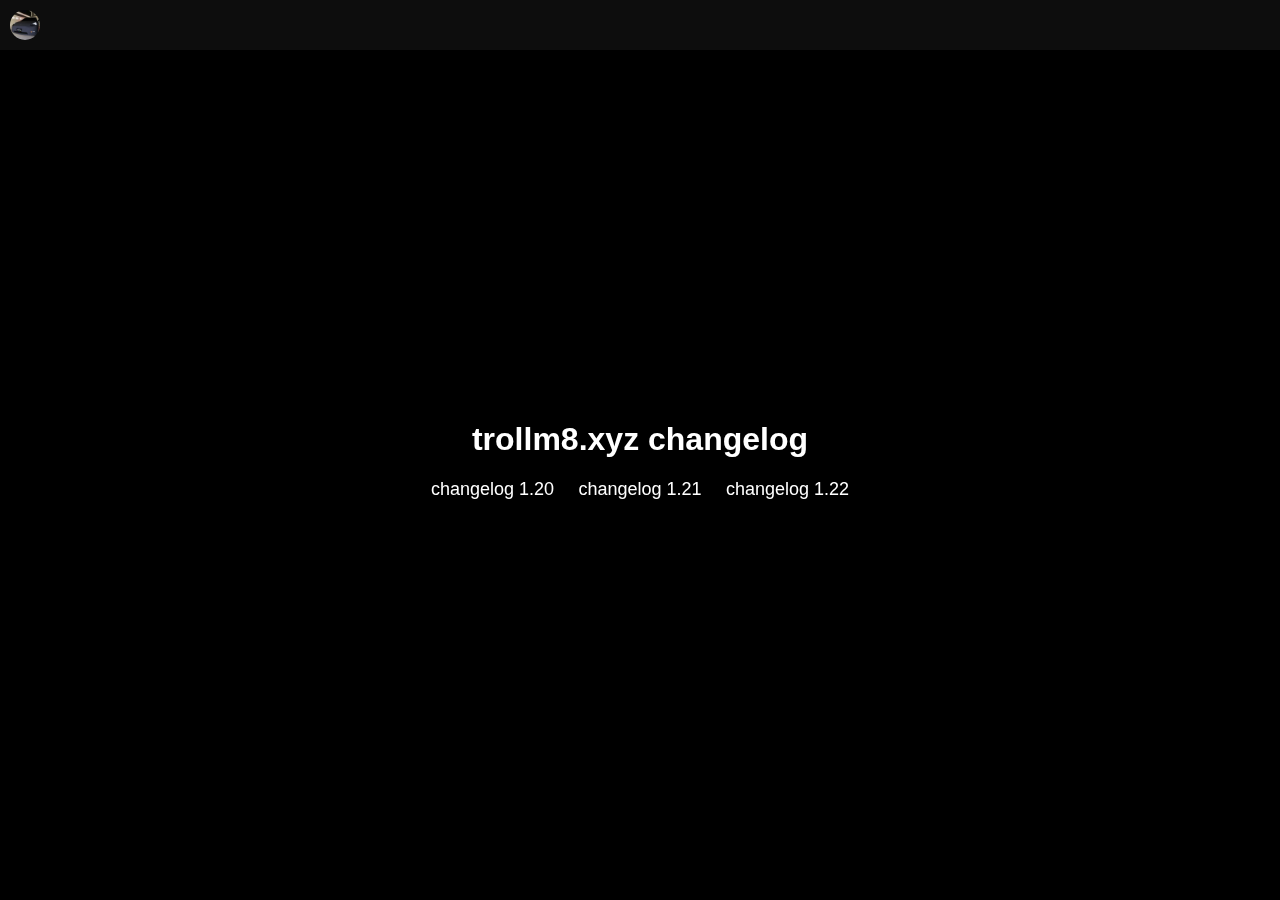
<file: changelog.html>
<!DOCTYPE html>
<html lang="en">
<head>
    <meta charset="UTF-8">
    <meta name="viewport" content="width=device-width, initial-scale=1.0">
    <title>trollm8's website</title>
    <link rel="stylesheet" href="changelog.css">
    <link rel="icon" type="image/x-icon" href="/images/favicon.ico">
       <meta property="og:title" content="trollm8's site">
    <meta property="og:description" content="this is just an about me website.">
    <meta property="og:image" content="https://trollm8.is-a.dev/images/avatar.png">
    <meta property="og:url" content="https://trollm8.xyz">
    <meta property="og:type" content="website">
    
<body>
    <div class="stars"></div>
    <div class="twinkling"></div>
    <div class="blurred-bar">
        <img src="/images/avatar.png" alt="Avatar" class="avatar">
    </div>
    </div>
    <div class="content">
        <div class="container">
            <div class="description">
                <h1>trollm8.xyz changelog</h1>
            </div>
            <div class="social-links">
                <a href="https://raw.githubusercontent.com/trollm8/changelog/main/1.20.txt" target="_blank">changelog 1.20</a>
                <a href="https://raw.githubusercontent.com/trollm8/trollmeight/main/changelog/1.21.txt" target="_blank">changelog 1.21</a>
                     <a href="https://raw.githubusercontent.com/trollm8/changelog/refs/heads/main/1.22.txt" target="_blank">changelog 1.22</a>
            </div>
        </div>
    </div>
</body>
</html>
</file>
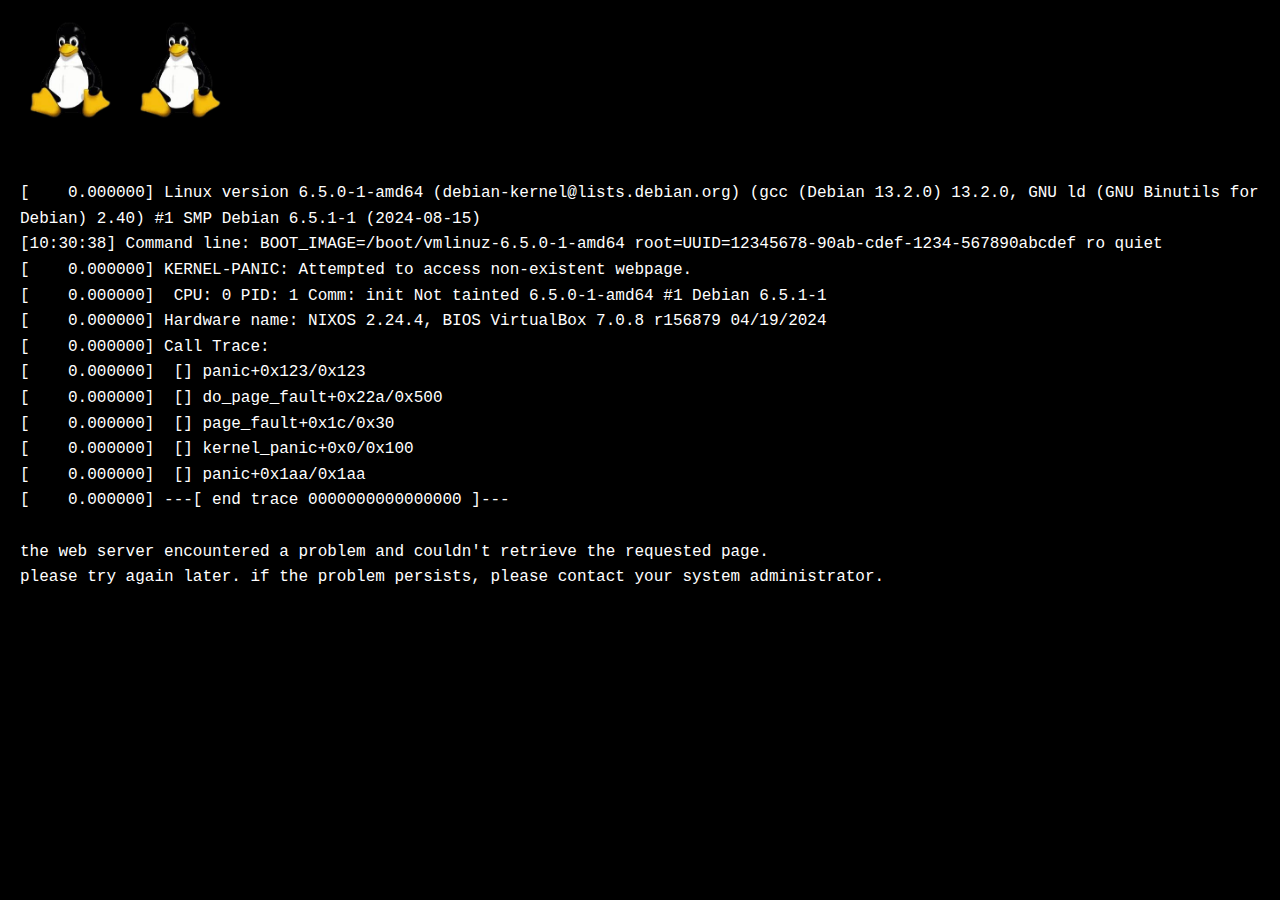
<file: kernelp.html>
<!DOCTYPE html>
<html lang="en">
<head>
    <meta charset="UTF-8">
    <meta name="viewport" content="width=device-width, initial-scale=1.0">
    <title>kernel panic</title>
    <link rel="icon" type="image/x-icon" href="/images/favicon.ico">
    <style>
        body {
            background-color: black;
            color: white;
            font-family: 'Courier New', Courier, monospace;
            font-size: 16px;
            line-height: 1.6;
            margin: 0;
            padding: 20px;
            position: relative;
        }
        .penguins {
            position: absolute;
            top: 20px;
            left: 20px;
        }
        .penguins img {
            height: 100px;
        }
        .content {
            margin-top: 110px;
            white-space: pre-wrap;
        }
    </style>
</head>
<body>
    <div class="penguins">
        <img src="kernelp/penguin.png" alt="Penguin">
        <img src="kernelp/penguin.png" alt="Penguin">
    </div>
    <div class="content">
        <script>
            const now = new Date();
            const formattedTime = `[${now.getHours().toString().padStart(2, '0')}:${now.getMinutes().toString().padStart(2, '0')}:${now.getSeconds().toString().padStart(2, '0')}]`;

            const panicText = `
[    0.000000] Linux version 6.5.0-1-amd64 (debian-kernel@lists.debian.org) (gcc (Debian 13.2.0) 13.2.0, GNU ld (GNU Binutils for Debian) 2.40) #1 SMP Debian 6.5.1-1 (2024-08-15)
${formattedTime} Command line: BOOT_IMAGE=/boot/vmlinuz-6.5.0-1-amd64 root=UUID=12345678-90ab-cdef-1234-567890abcdef ro quiet
[    0.000000] KERNEL-PANIC: Attempted to access non-existent webpage.
[    0.000000]  CPU: 0 PID: 1 Comm: init Not tainted 6.5.0-1-amd64 #1 Debian 6.5.1-1
[    0.000000] Hardware name: NIXOS 2.24.4, BIOS VirtualBox 7.0.8 r156879 04/19/2024
[    0.000000] Call Trace:
[    0.000000]  [<ffffffff810e3185>] panic+0x123/0x123
[    0.000000]  [<ffffffff81304c7a>] do_page_fault+0x22a/0x500
[    0.000000]  [<ffffffff81016a1c>] page_fault+0x1c/0x30
[    0.000000]  [<ffffffff8173e7fc>] kernel_panic+0x0/0x100
[    0.000000]  [<ffffffff810e3185>] panic+0x1aa/0x1aa
[    0.000000] ---[ end trace 0000000000000000 ]---

the web server encountered a problem and couldn't retrieve the requested page.
please try again later. if the problem persists, please contact your system administrator.
            `;
            document.write(panicText);
        </script>
    </div>
</body>
</html>
</file>
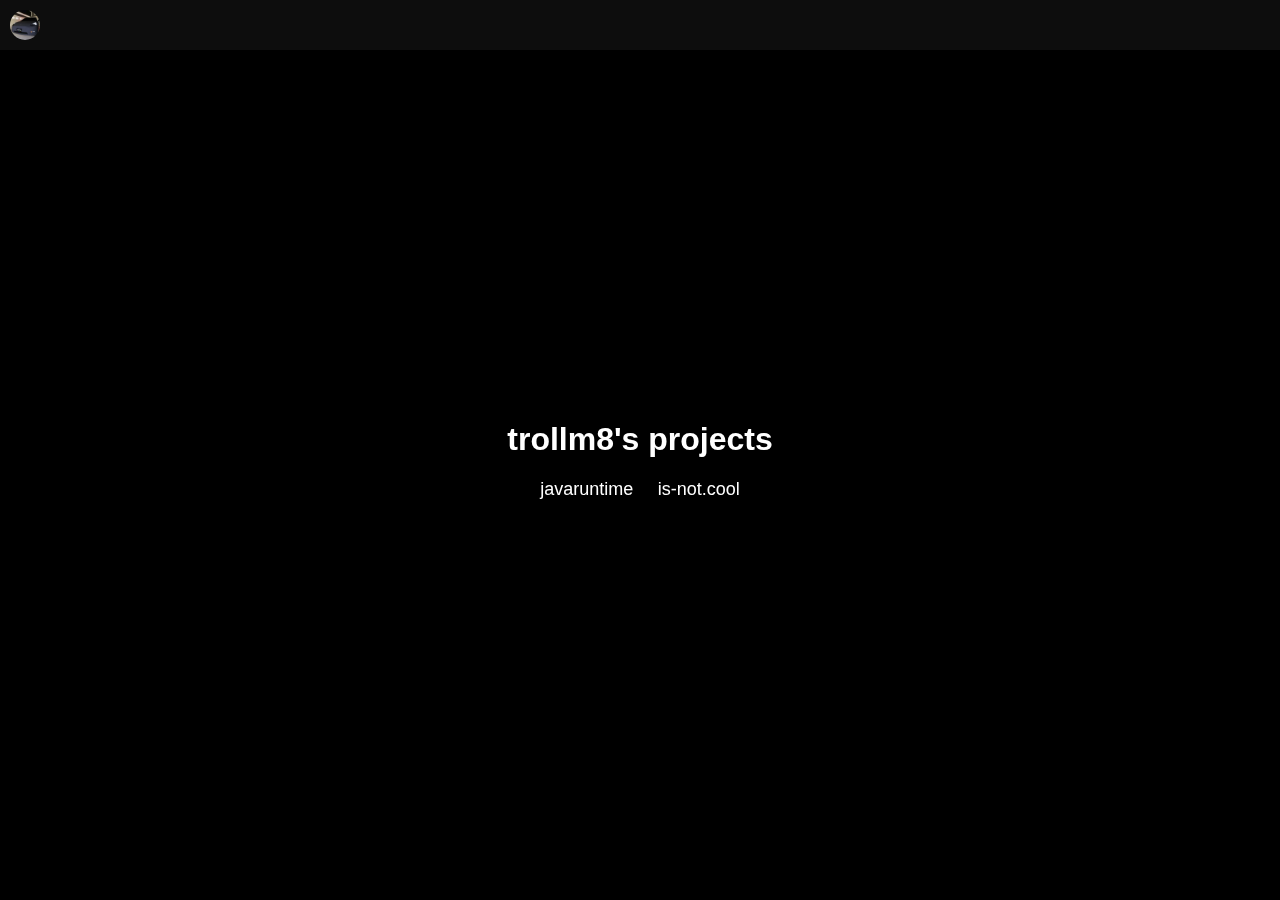
<file: projects.html>
<!DOCTYPE html>
<html lang="en">
<head>
    <meta charset="UTF-8">
    <meta name="viewport" content="width=device-width, initial-scale=1.0">
    <title>trollm8's website</title>
    <link rel="stylesheet" href="projects.css">
    <link rel="icon" type="image/x-icon" href="/images/favicon.ico">
       <meta property="og:title" content="trollm8's site">
    <meta property="og:description" content="this is just an about me website.">
    <meta property="og:image" content="https://trollm8.is-a.dev/images/avatar.png">
    <meta property="og:url" content="https://trollm8.xyz">
    <meta property="og:type" content="website">
    
<body>
    <div class="stars"></div>
    <div class="twinkling"></div>
    <div class="blurred-bar">
        <img src="/images/avatar.png" alt="Avatar" class="avatar">
    </div>
    </div>
    <div class="content">
        <div class="container">
            <div class="description">
                <h1>trollm8's projects</h1>
            </div>
            <div class="social-links">
                               <a href="https://github.com/trollm8/javaruntime/tree/main" target="_blank">javaruntime</a>
                                       <a href="https://github.com/is-not-cool/registration" target="_blank">is-not.cool</a>
                
            </div>
        </div>
    </div>
</body>
</html>
</file>
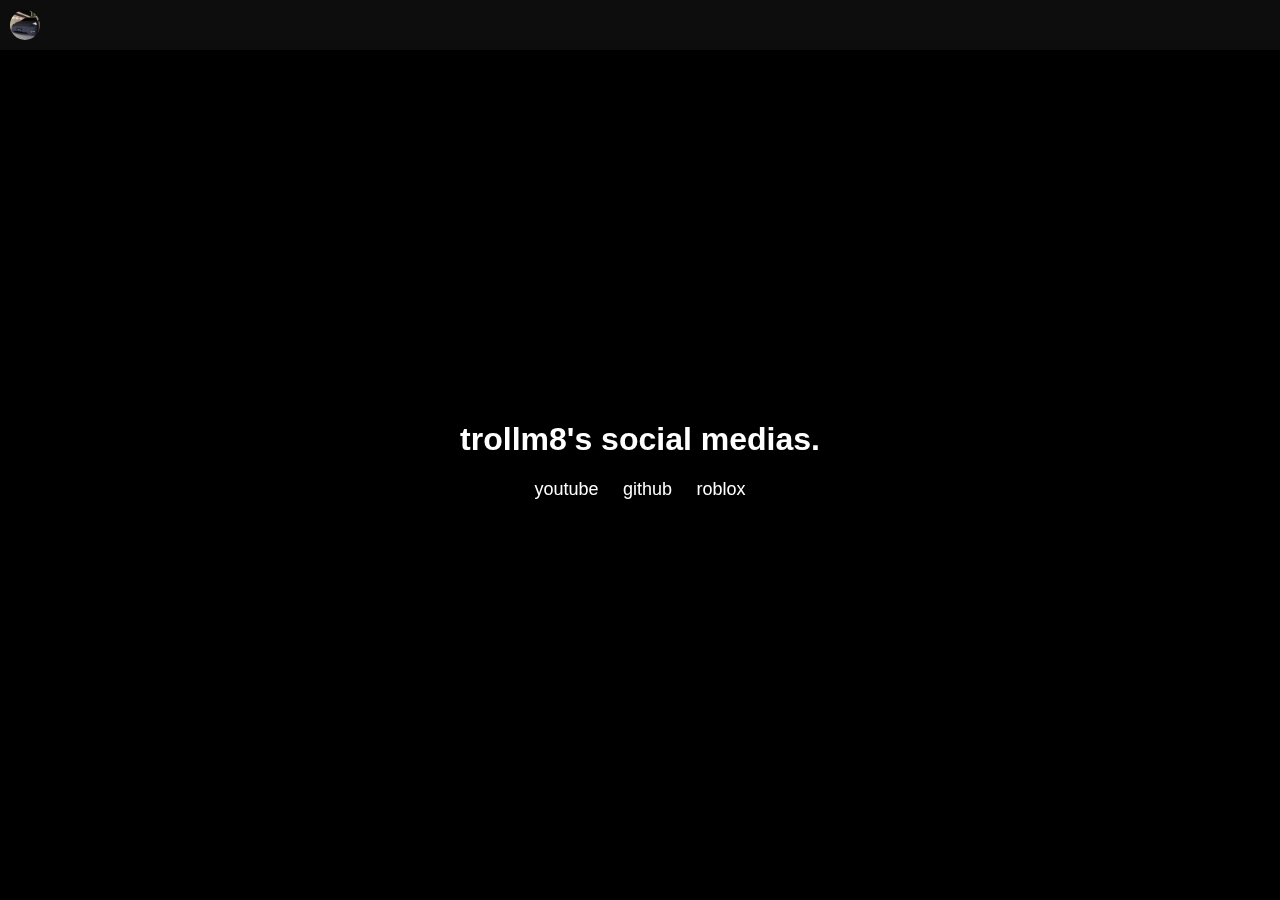
<file: socials.html>
<!DOCTYPE html>
<html lang="en">
<head>
    <meta charset="UTF-8">
    <meta name="viewport" content="width=device-width, initial-scale=1.0">
    <title>trollm8's website</title>
    <link rel="stylesheet" href="socials.css">
    <link rel="icon" type="image/x-icon" href="/images/favicon.ico">
       <meta property="og:title" content="trollm8's site">
    <meta property="og:description" content="this is just an about me website.">
    <meta property="og:image" content="https://trollm8.is-a.dev/images/avatar.png">
    <meta property="og:url" content="https://trollm8.xyz">
    <meta property="og:type" content="website">
    
<body>
    <div class="stars"></div>
    <div class="twinkling"></div>
    <div class="blurred-bar">
        <img src="/images/avatar.png" alt="Avatar" class="avatar">
    </div>
    </div>
    <div class="content">
        <div class="container">
            <div class="description">
                <h1>trollm8's social medias.</h1>
            </div>
            <div class="social-links">
                <a href="https://www.youtube.com/@trollm8" target="_blank">youtube</a>
                <a href="https://github.com/trollm8" target="_blank">github</a>
                <a href="https://www.roblox.com/users/7131532868/profile" target="_blank">roblox</a>
            </div>
        </div>
    </div>
</body>
</html>
</file>
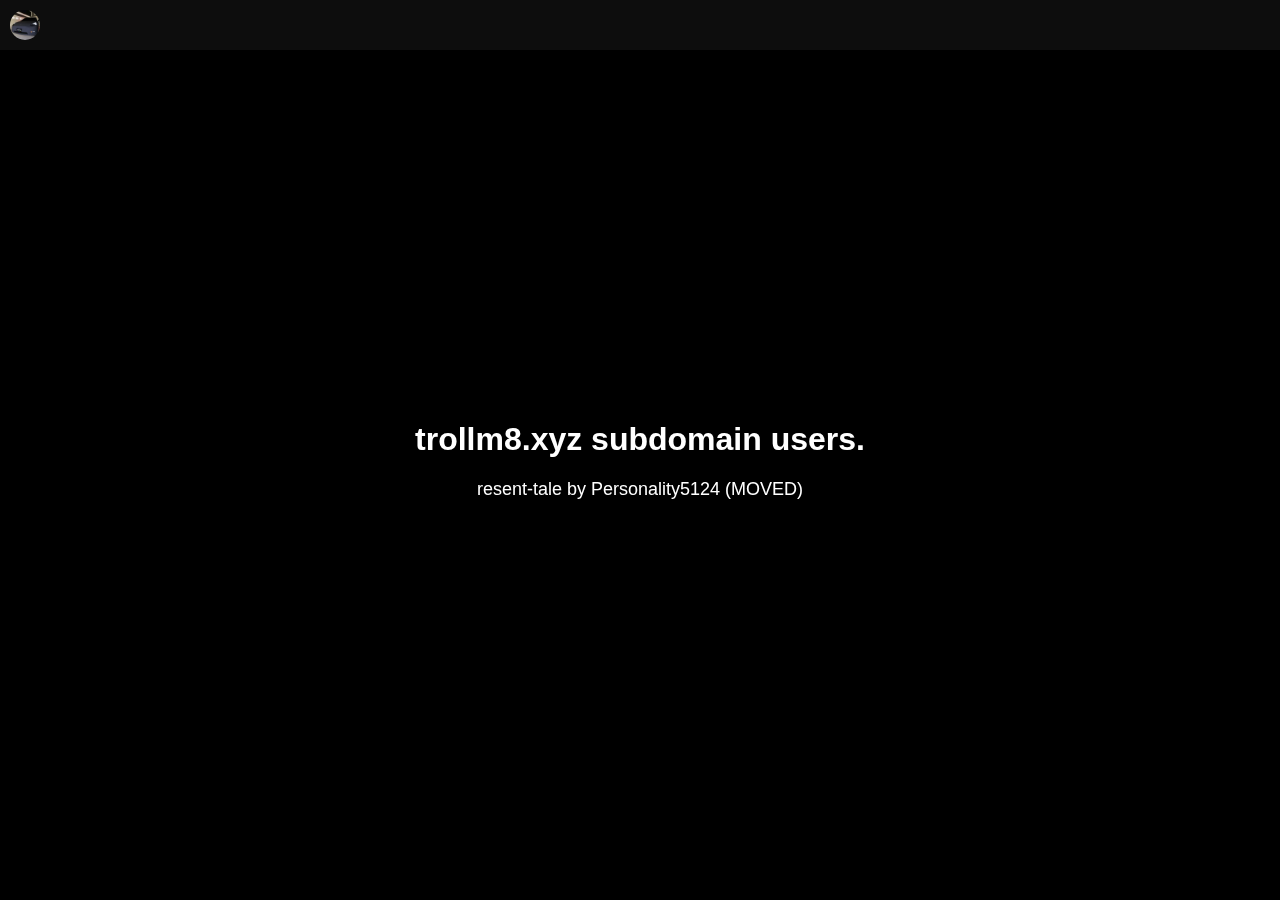
<file: subdomains.html>
<!DOCTYPE html>
<html lang="en">
<head>
    <meta charset="UTF-8">
    <meta name="viewport" content="width=device-width, initial-scale=1.0">
    <title>trollm8's website</title>
    <link rel="stylesheet" href="/subdmns.css">
    <link rel="icon" type="image/x-icon" href="/images/favicon.ico">
       <meta property="og:title" content="trollm8's site">
    <meta property="og:description" content="this is just an about me website.">
    <meta property="og:image" content="https://trollm8.is-a.dev/images/avatar.png">
    <meta property="og:url" content="https://trollm8.xyz">
    <meta property="og:type" content="website">
</head>
<body>
    <div class="stars"></div>
    <div class="twinkling"></div>
    <div class="blurred-bar">
        <img src="/images/avatar.png" alt="Avatar" class="avatar">
    </div>
    <div class="content">
        <div class="container">
            <div class="description">
                <h1>trollm8.xyz subdomain users.</h1>
            </div>
            <div class="social-links">
                <a href="https://resenttale.trollm8.xyz" target="_blank">resent-tale by Personality5124 (MOVED) </a>
            </div>
        </div>
    </div>
</body>
</html>
</file>
<file: changelog.css>
body {
    margin: 0;
    padding: 0;
    font-family: Arial, sans-serif;
    background-color: #000;
    color: white;
    overflow: hidden;
}

.stars, .twinkling {
    position: absolute;
    top: 0;
    left: 0;
    width: 100%;
    height: 100%;
    display: block;
    z-index: 0;
}

.stars {
    background: black url('https://www.script-tutorials.com/demos/360/images/stars.png') repeat top center;
    animation: move-stars 100s linear infinite;
}

.twinkling {
    background: transparent url('https://www.script-tutorials.com/demos/360/images/twinkling.png') repeat top center;
    animation: move-twinkling 200s linear infinite;
}

@keyframes move-stars {
    from {background-position: 0 0;}
    to {background-position: -10000px 10000px;}
}

@keyframes move-twinkling {
    from {background-position: 0 0;}
    to {background-position: -10000px 10000px;}
}

.blurred-bar {
    position: absolute;
    top: 0;
    width: 100%;
    height: 50px;
    backdrop-filter: blur(20px);
    background: rgba(255, 255, 255, 0.05);
    display: flex;
    align-items: center;
    padding-left: 10px;
    z-index: 2;
}

.avatar {
    height: 30px;
    width: 30px;
    border-radius: 50%;
    margin-right: 10px;
}

.home-link {
    color: white;
    text-decoration: none;
    font-size: 18px;
}

.content {
    position: relative;
    z-index: 3;
    display: flex;
    justify-content: center;
    align-items: center;
    height: 100vh;
}

.container {
    text-align: center;
}

.description {
    margin-bottom: 20px;
}


.social-links a {
    color: white;
    text-decoration: none;
    margin: 0 10px;
    font-size: 18px;
}

.social-links a:hover {
    text-decoration: underline;
}
</file>
<file: projects.css>
body {
    margin: 0;
    padding: 0;
    font-family: Arial, sans-serif;
    background-color: #000;
    color: white;
    overflow: hidden;
}

.stars, .twinkling {
    position: absolute;
    top: 0;
    left: 0;
    width: 100%;
    height: 100%;
    display: block;
    z-index: 0;
}

.stars {
    background: black url('https://www.script-tutorials.com/demos/360/images/stars.png') repeat top center;
    animation: move-stars 100s linear infinite;
}

.twinkling {
    background: transparent url('https://www.script-tutorials.com/demos/360/images/twinkling.png') repeat top center;
    animation: move-twinkling 200s linear infinite;
}

@keyframes move-stars {
    from {background-position: 0 0;}
    to {background-position: -10000px 10000px;}
}

@keyframes move-twinkling {
    from {background-position: 0 0;}
    to {background-position: -10000px 10000px;}
}

.blurred-bar {
    position: absolute;
    top: 0;
    width: 100%;
    height: 50px;
    backdrop-filter: blur(20px);
    background: rgba(255, 255, 255, 0.05);
    display: flex;
    align-items: center;
    padding-left: 10px;
    z-index: 2;
}

.avatar {
    height: 30px;
    width: 30px;
    border-radius: 50%;
    margin-right: 10px;
}

.home-link {
    color: white;
    text-decoration: none;
    font-size: 18px;
}

.content {
    position: relative;
    z-index: 3;
    display: flex;
    justify-content: center;
    align-items: center;
    height: 100vh;
}

.container {
    text-align: center;
}

.description {
    margin-bottom: 20px;
}


.social-links a {
    color: white;
    text-decoration: none;
    margin: 0 10px;
    font-size: 18px;
}

.social-links a:hover {
    text-decoration: underline;
}
</file>
<file: socials.css>
body {
    margin: 0;
    padding: 0;
    font-family: Arial, sans-serif;
    background-color: #000;
    color: white;
    overflow: hidden;
}

.stars, .twinkling {
    position: absolute;
    top: 0;
    left: 0;
    width: 100%;
    height: 100%;
    display: block;
    z-index: 0;
}

.stars {
    background: black url('https://www.script-tutorials.com/demos/360/images/stars.png') repeat top center;
    animation: move-stars 100s linear infinite;
}

.twinkling {
    background: transparent url('https://www.script-tutorials.com/demos/360/images/twinkling.png') repeat top center;
    animation: move-twinkling 200s linear infinite;
}

@keyframes move-stars {
    from {background-position: 0 0;}
    to {background-position: -10000px 10000px;}
}

@keyframes move-twinkling {
    from {background-position: 0 0;}
    to {background-position: -10000px 10000px;}
}

.blurred-bar {
    position: absolute;
    top: 0;
    width: 100%;
    height: 50px;
    backdrop-filter: blur(20px);
    background: rgba(255, 255, 255, 0.05);
    display: flex;
    align-items: center;
    padding-left: 10px;
    z-index: 2;
}

.avatar {
    height: 30px;
    width: 30px;
    border-radius: 50%;
    margin-right: 10px;
}

.home-link {
    color: white;
    text-decoration: none;
    font-size: 18px;
}

.content {
    position: relative;
    z-index: 3;
    display: flex;
    justify-content: center;
    align-items: center;
    height: 100vh;
}

.container {
    text-align: center;
}

.description {
    margin-bottom: 20px;
}

.social-links a {
    color: white;
    text-decoration: none;
    margin: 0 10px;
    font-size: 18px;
}

.social-links a:hover {
    text-decoration: underline;
}
</file>
<file: subdmns.css>
body {
    margin: 0;
    padding: 0;
    font-family: Arial, sans-serif;
    background-color: #000;
    color: white;
    overflow: hidden;
}

.stars, .twinkling {
    position: absolute;
    top: 0;
    left: 0;
    width: 100%;
    height: 100%;
    display: block;
    z-index: 0;
}

.stars {
    background: black url('https://www.script-tutorials.com/demos/360/images/stars.png') repeat top center;
    animation: move-stars 100s linear infinite;
}

.twinkling {
    background: transparent url('https://www.script-tutorials.com/demos/360/images/twinkling.png') repeat top center;
    animation: move-twinkling 200s linear infinite;
}

@keyframes move-stars {
    from {background-position: 0 0;}
    to {background-position: -10000px 10000px;}
}

@keyframes move-twinkling {
    from {background-position: 0 0;}
    to {background-position: -10000px 10000px;}
}

.blurred-bar {
    position: absolute;
    top: 0;
    width: 100%;
    height: 50px;
    backdrop-filter: blur(20px);
    background: rgba(255, 255, 255, 0.05);
    display: flex;
    align-items: center;
    padding-left: 10px;
    z-index: 2;
}

.avatar {
    height: 30px;
    width: 30px;
    border-radius: 50%;
    margin-right: 10px;
}

.home-link {
    color: white;
    text-decoration: none;
    font-size: 18px;
}

.content {
    position: relative;
    z-index: 3;
    display: flex;
    justify-content: center;
    align-items: center;
    height: 100vh;
}

.container {
    text-align: center;
}

.description {
    margin-bottom: 20px;
}

.social-links a {
    color: white;
    text-decoration: none;
    margin: 0 10px;
    font-size: 18px;
}

.social-links a:hover {
    text-decoration: underline;
}
.home {
    color: white;
    text-decoration: none;
    font-size: 18px;
}
</file>
